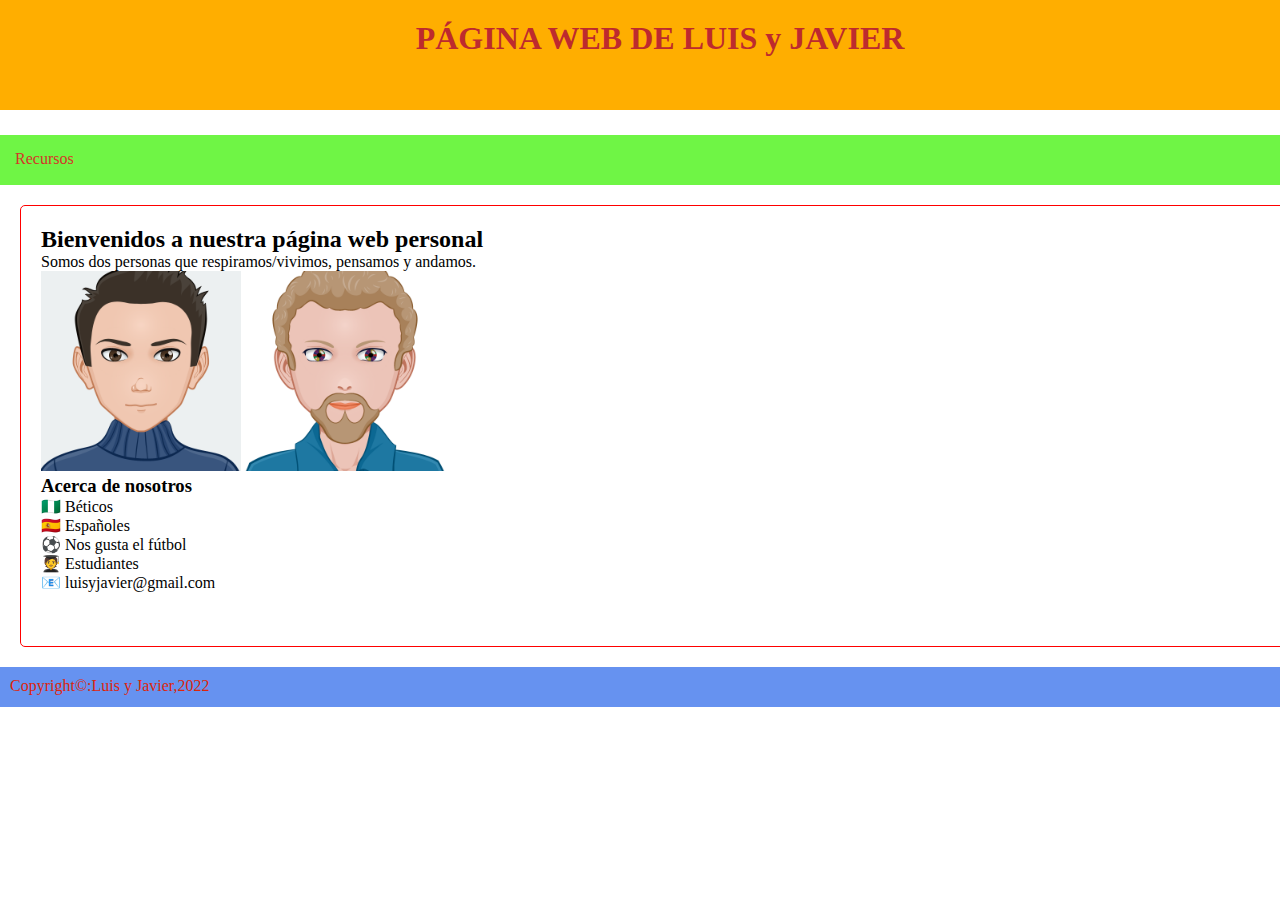
<file: index.html>
<!DOCTYPE html>
<html>
	<head>
		<link rel="stylesheet" href="estilos.css">
	</head>
	<body>
		<div id="cabecera">
			<h1>PÁGINA WEB DE LUIS y JAVIER</h1>
		</div>
		<div id="nav">
			<a class="enlace" href="recursos.html">Recursos</a>
		</div>
		<div id="contenido">
			<h2>Bienvenidos a nuestra página web personal</h2>
			<p>Somos dos personas que respiramos/vivimos, pensamos y andamos.</p>
			<img src="Avatar1.png">
			<img src="Avatar2.png">
			<h3>Acerca de nosotros</h3>
			<ul id="ul1">
				<li>&#x1f1f3;&#x1f1ec; Béticos</li>
				<li>&#x1f1ea;&#x1f1e6; Españoles</li>
				<li>&#x26BD Nos gusta el fútbol</li>
				<li>&#x1F9D1;&#x200D;&#x1F393; Estudiantes</li>
				<li>&#x1F4E7 luisyjavier@gmail.com</li>
			</ul>
		
		</div>
		<div id="pie">
			<p>Copyright©:Luis y Javier,2022</p>
		</div>	
	</body>

</html>
</file>
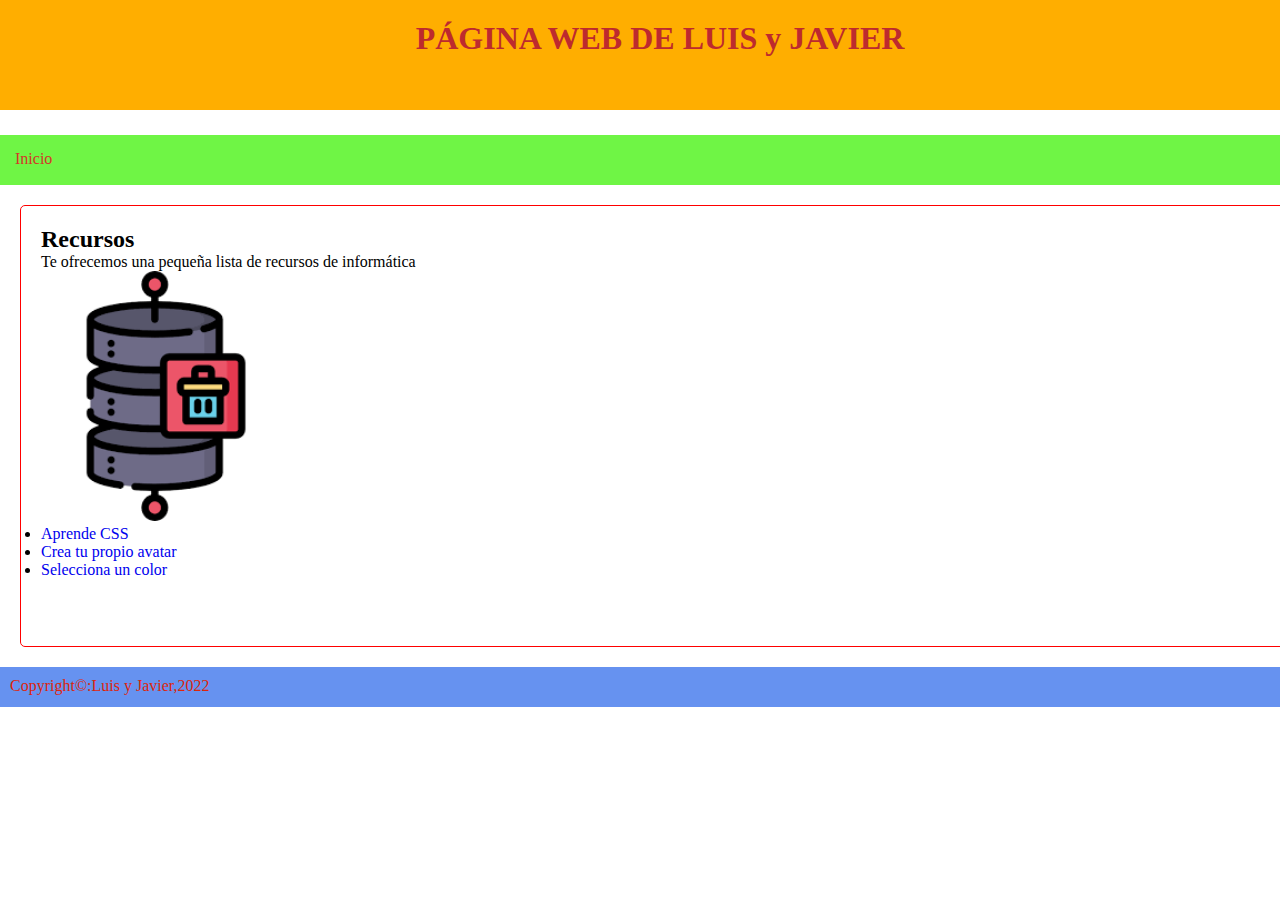
<file: recursos.html>
<!DOCTYPE html>
<html>
	<head>
		<link rel="stylesheet" href="estilos.css">
	</head>
	<body>
		<div id="cabecera">
			<h1>PÁGINA WEB DE LUIS y JAVIER</h1>
		</div>
		<div id="nav">
			<a class="enlace" href="index.html">Inicio</a>
		</div>
		<div id="contenido">
			<h2>Recursos</h2>
			<p>Te ofrecemos una pequeña lista de recursos de informática</p>
			<img id="img2" src="recursos.png">
			<ul >
				<li><a href="https://developer.mozilla.org/es/docs/Web/CSS" target="_blank">Aprende CSS</a></li>
				<li><a href="https://svgavatars.com/" target="_blank">Crea tu propio avatar</a></li>
				<li><a href="https://color.adobe.com/es/create/color-wheel" target="_blank">Selecciona un color</a></li>
			</ul>
		</div>
		<div id="pie">
			<p>Copyright©:Luis y Javier,2022</p>
		</div>	
	</body>
</html>
</file>
<file: estilos.css>
#cabecera{width:100%;height:70px;background-color:#FFAE00;color:#BD2A2E;text-align:center;padding:20px;margin:0px 0px 25px 0px}
#nav{width:100%;height:20px;padding:15px;background-color:#6FF545;}
#contenido{margin:20px;padding:20px;width:100%;height:400px;border:1px solid red;border-radius:5px}
#pie{width:100%;height:20px;background-color:#6692F0;color:#DE250B;padding:10px;margin:0px 0px 25px 0px}
*{padding:0; margin:0}
#nav a:hover {color:#363EF6}
.enlace {color:#D43628}

a:hover{color:#FA240A}
a{text-decoration:none}
img{width:200px;height:200px;display:Inline-block}
#ul1{list-style-type:none}
#img2{width:250px;height:250px}
</file>
